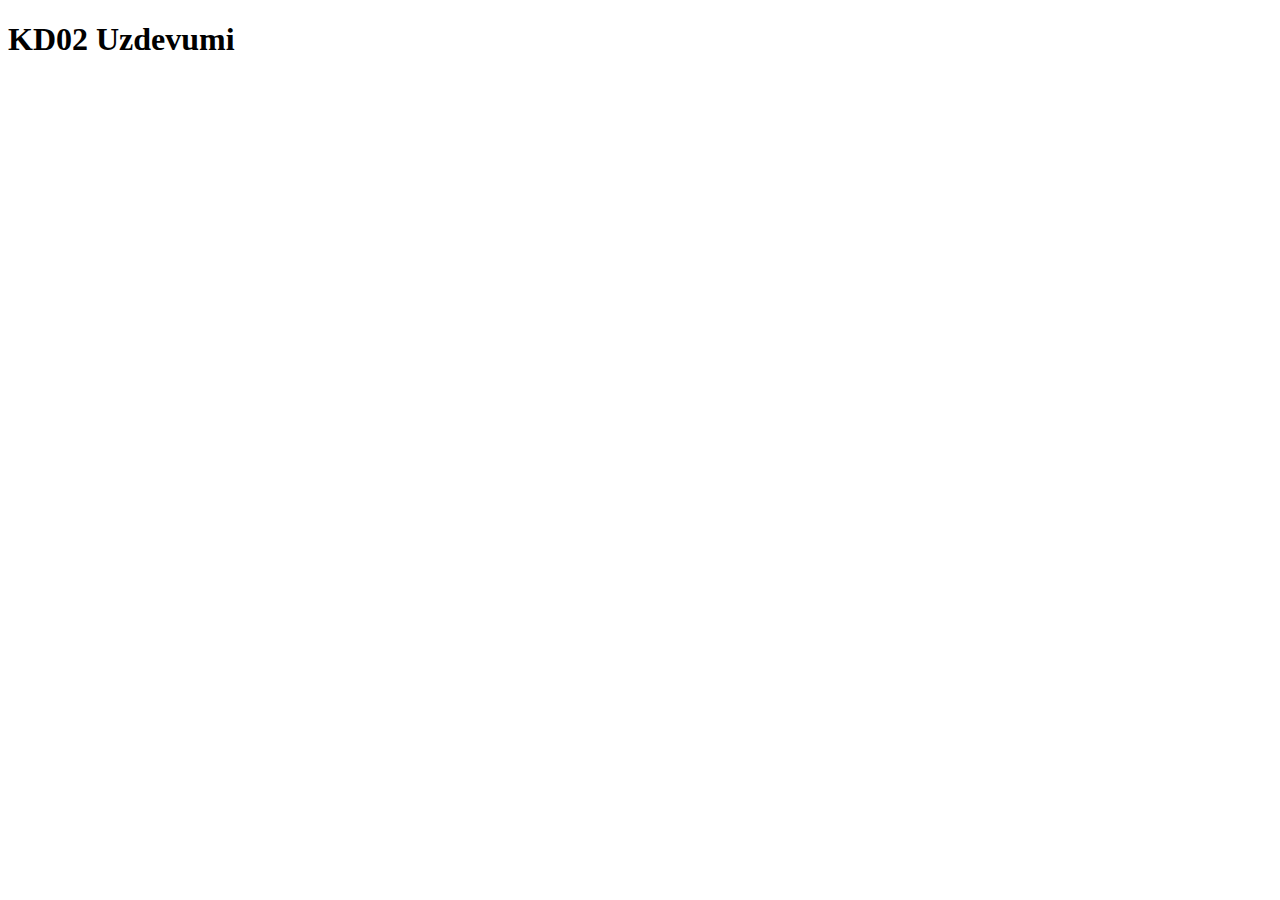
<file: 2 semestris/KD02/index.html>
<!DOCTYPE html>
<html lang="lv">
<head>
    <meta charset="UTF-8">
    <meta name="viewport" content="width=device-width, initial-scale=1.0">
    <title>KD02 Uzdevumi</title>
    <script src="script.js"></Script>
</head>
<body>
    <h1>KD02 Uzdevumi</h1>
</file>
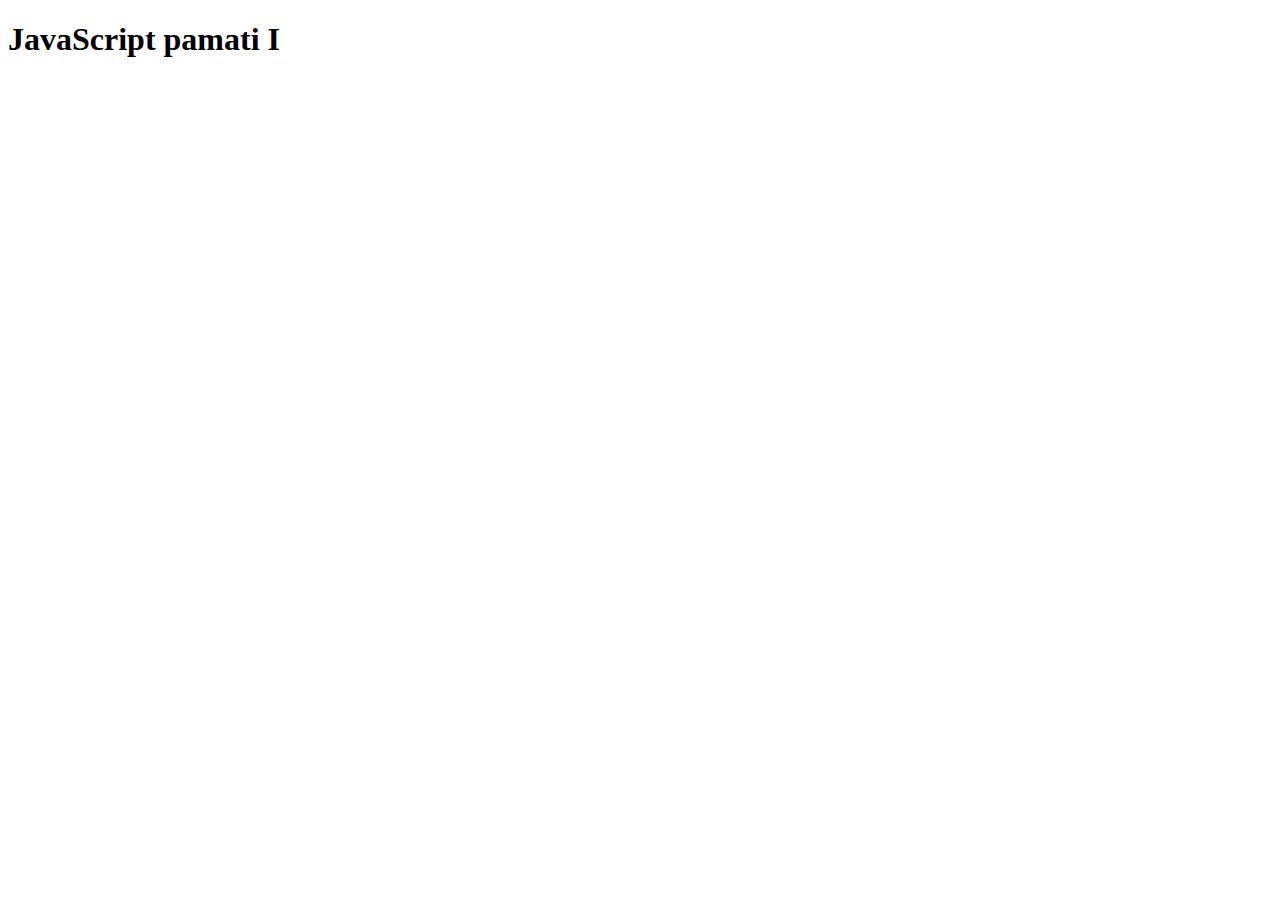
<file: 2 semestris/17.02.2025/24.03.2025/index.html>
<!DOCTYPE html>
<html lang="lv">
<head>
    <meta charset="UTF-8">
    <meta name="viewport" content="width=device-width, initial-scale=1.0">
    <title>JavaScript pamati I</title>
    <script src="script.js" defer></script>
</head>
<body>
    <h1>JavaScript pamati I</h1>
    
</body>
</html>
</file>
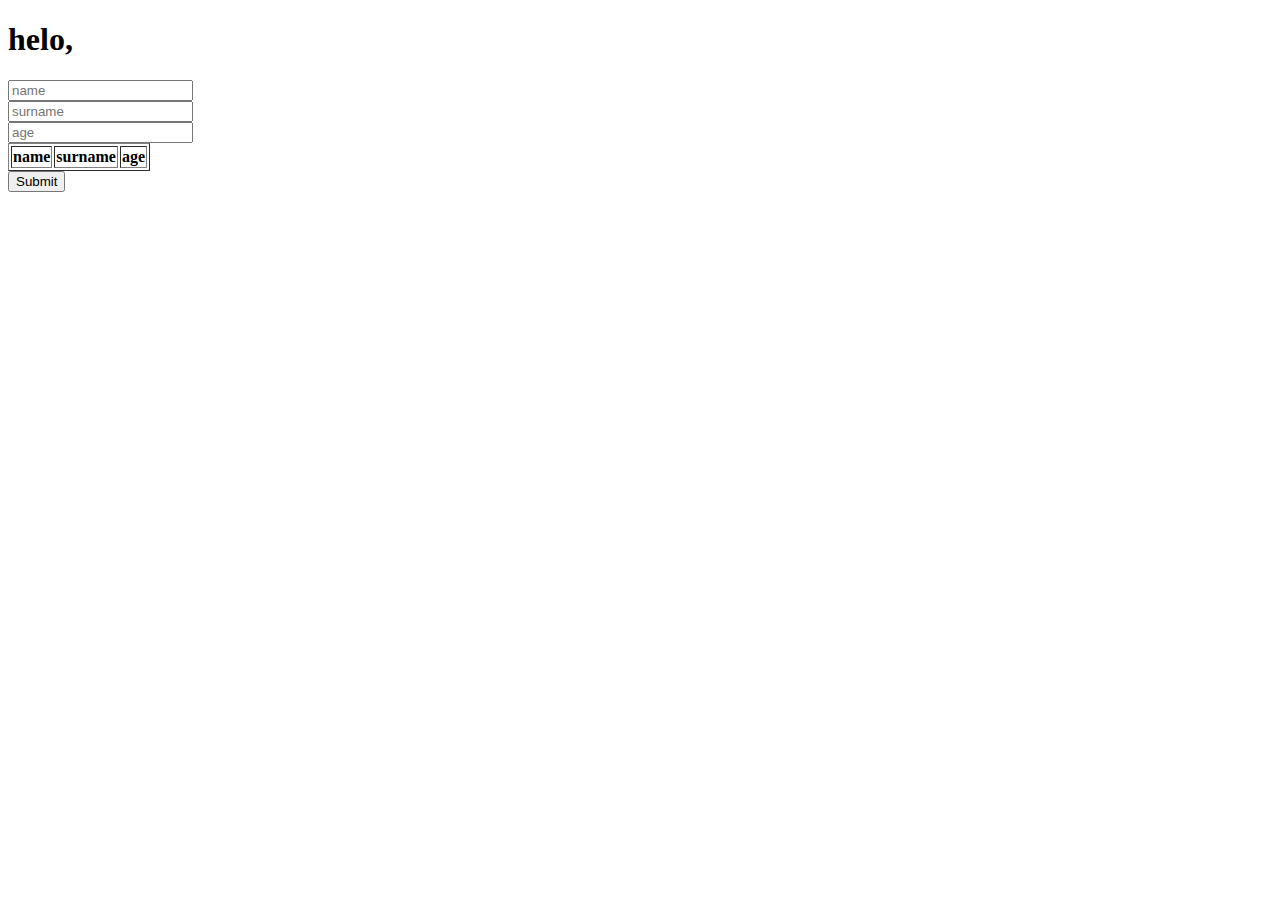
<file: 2 semestris/17.02.2025/31.03.25/index.html>
<!DOCTYPE html>
<html lang="en">
<head>
    <meta charset="UTF-8">
    <meta name="viewport" content="width=device-width, initial-scale=1.0">
    <title>Document</title>
    <script src="script.js"></script>
</head>
<body>
    <h1 id="helo">helo,</h1>
    <input id="input_name" type="text" value="" placeholder="name"></input>
    <br>
    <input id="input_surname" type="tect" value="" placeholder="surname"></input>
    <br>
    <input id="input_age" type="tect" value="" placeholder="age"></input>
    <br>
    <table id="mytable" border="1">
        <tr>
            <th>name</th>
            <th>surname</th>
            <th>age</th>
        </tr>
    </table>        
    <input type="button"value="Submit"  onclick="byfuckion()" ></input>
    
</body>
</html>
</file>
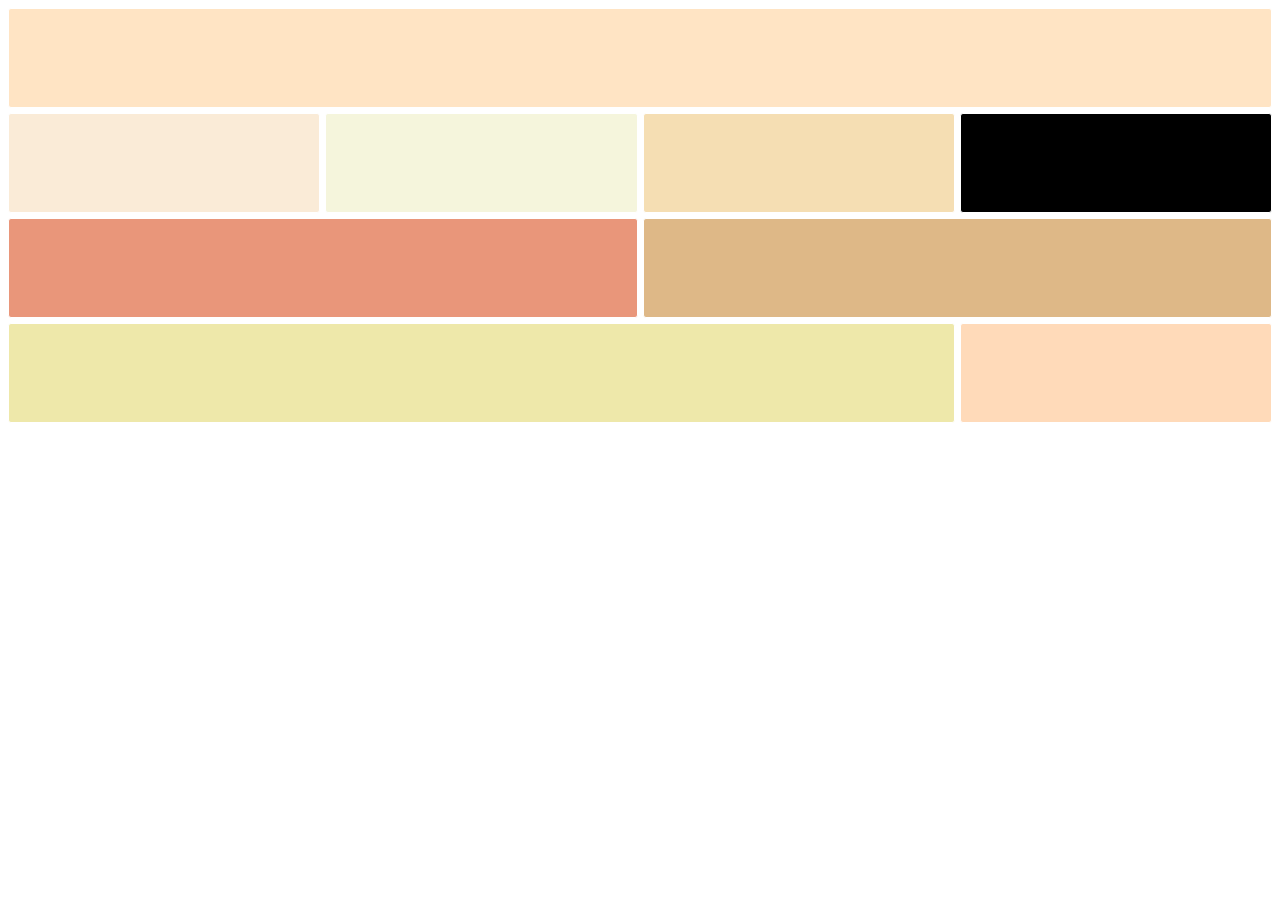
<file: [X] [HTML + CSS]/grid.html>
<!DOCTYPE html>
<html lang="en">
<head>

    <link rel="stylesheet" href="grid.style.css">    
</head>
<body>
    <div id="main-container">
        <div id="item1"></div>
        <div id="item2"></div>
        <div id="item3"></div>
        <div id="item4"></div>
        <div id="item5"></div>
        <div id="item6"></div>
        <div id="item7"></div>
        <div id="item8"></div>
        <div id="item9"></div>
    </div>
 
</body>
</html>
</file>
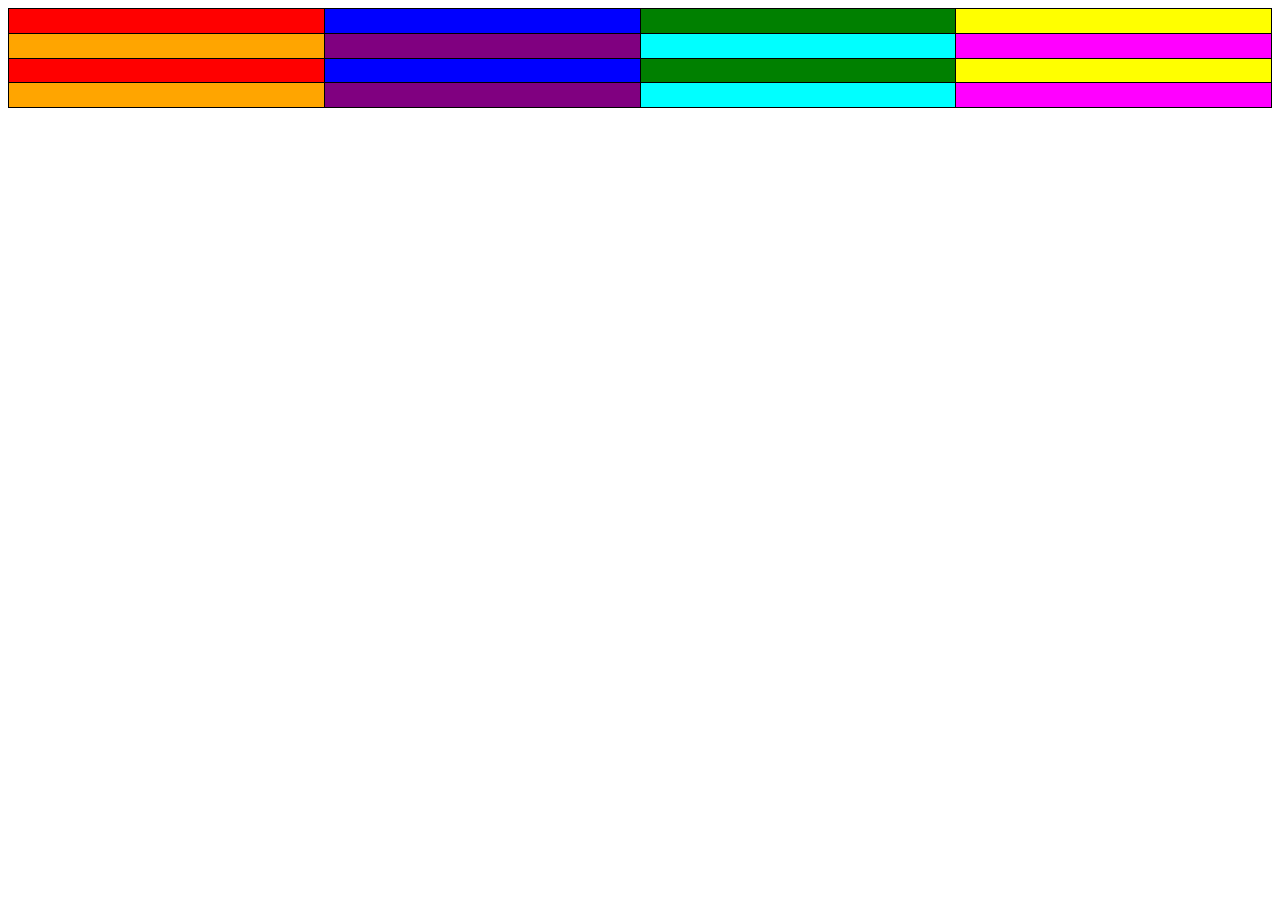
<file: LD04/cits.html>
<!DOCTYPE html>
<html lang="lv">
<head>
    <meta charset="UTF-8">
    <meta name="viewport" content="width=device-width, initial-scale=1.0">
    <title>Krāsaina Tabula</title>
    <style>
        table {
            border-collapse: collapse;
            width: 100%;
            height: 100px; /* Šūnu augstums */
        }
        td {
            border: 1px solid black;
            text-align: center;
            font-weight: bold;
        }
        .red { background-color: red; }
        .blue { background-color: blue; }
        .green { background-color: green; }
        .yellow { background-color: yellow; }
        .orange { background-color: orange; }
        .purple { background-color: purple; }
        .cyan { background-color: cyan; }
        .magenta { background-color: magenta; }
    </style>
</head>
<body>
    <table>
        <tr>
            <td class="red"></td>
            <td class="blue"></td>
            <td class="green"></td>
            <td class="yellow"></td>
        </tr>
        <tr>
            <td class="orange"></td>
            <td class="purple"></td>
            <td class="cyan"></td>
            <td class="magenta"></td>
        </tr>
        <tr>
            <td class="red"></td>
            <td class="blue"></td>
            <td class="green"></td>
            <td class="yellow"></td>
        </tr>
        <tr>
            <td class="orange"></td>
            <td class="purple"></td>
            <td class="cyan"></td>
            <td class="magenta"></td>
        </tr>
    </table>
</body>
</html>
</file>
<file: [X] [HTML + CSS]/grid.style.css>
#main-container{
    display: grid;
    grid-template-columns: 1fr 1fr 1fr 1fr;
    grid-template-rows: 100px 100px 100px 100px;
    gap: 5px;
    background-color: white;
}

#main-container > div{
    border-radius: 3px;
    border: 1px solid rgb(255, 255, 255);
}


#item1{
    grid-column-start: 1;
    grid-column-end: 5;
    background-color: bisque;
}
#item2{

    background-color: antiquewhite;
}
#item3{

    background-color: beige;
}
#item4{

    background-color: wheat;

}
    
#item5{
    background-color: black;
}
#item6{
    grid-column-start: 1;
    grid-column-end: 3;
    background-color: darksalmon;
}
#item7{
    grid-column-start: 3;
    grid-column-end: 5;
    background-color: burlywood;
}
#item8{
    grid-column-start: 1;
    grid-column-end: 4;
    background-color: palegoldenrod;
}
#item9{
    grid-column-start: 4;
    grid-column-end: 5;
    background-color: peachpuff;
}
</file>
